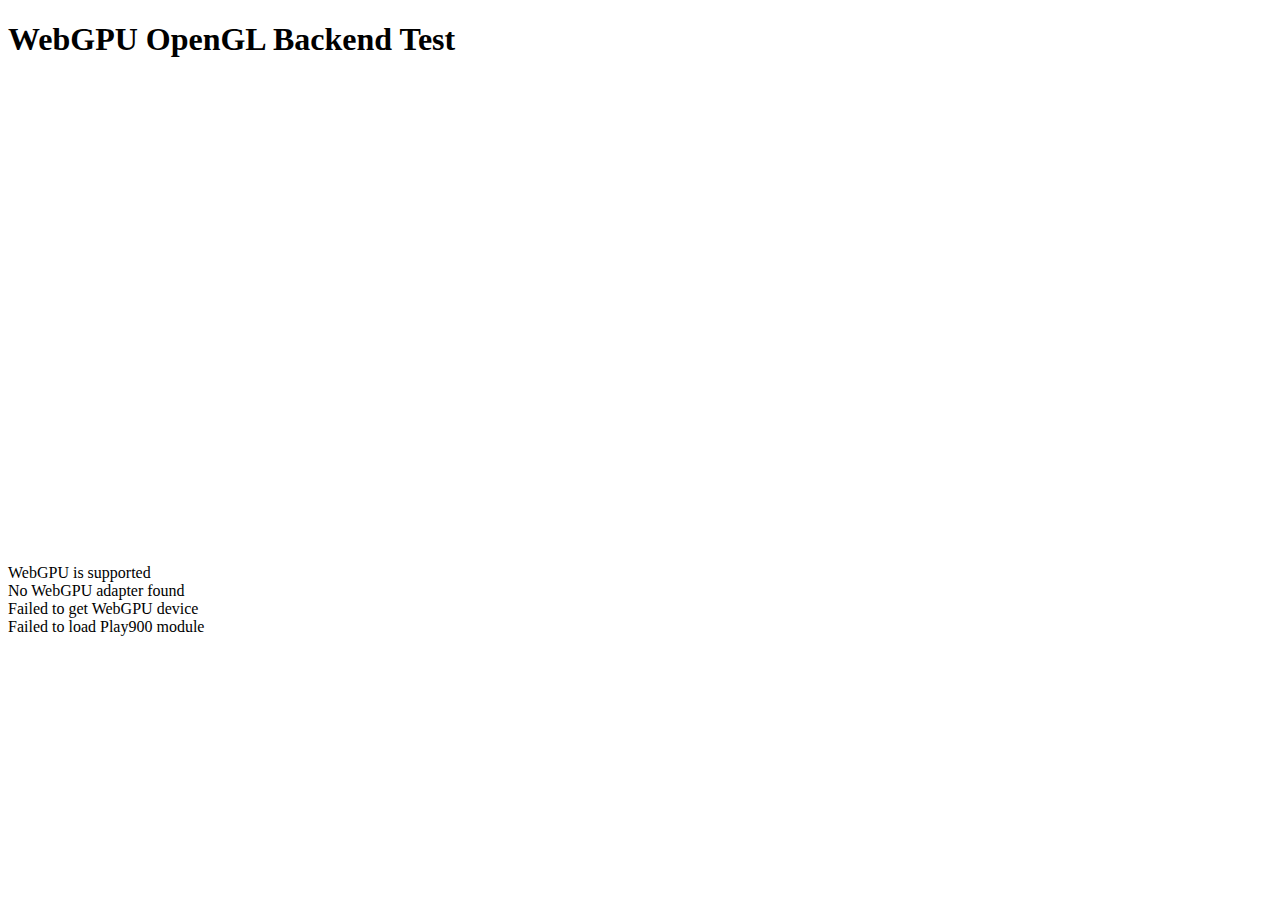
<file: test_webgpu.html>
<!DOCTYPE html>
<html>
<head>
    <title>WebGPU Test</title>
</head>
<body>
    <h1>WebGPU OpenGL Backend Test</h1>
    <canvas id="outputCanvas" width="640" height="480"></canvas>
    <div id="log"></div>
    
    <script>
        const log = document.getElementById('log');
        
        function addLog(message) {
            const div = document.createElement('div');
            div.textContent = message;
            log.appendChild(div);
            console.log(message);
        }
        
        // Check if WebGPU is available
        if (!navigator.gpu) {
            addLog('WebGPU not supported');
        } else {
            addLog('WebGPU is supported');
            
            // Try to get the adapter
            navigator.gpu.requestAdapter()
                .then(adapter => {
                    if (!adapter) {
                        addLog('No WebGPU adapter found');
                        return;
                    }
                    addLog('WebGPU adapter found');
                    
                    // Try to get the device
                    return adapter.requestDevice();
                })
                .then(device => {
                    if (!device) {
                        addLog('Failed to get WebGPU device');
                        return;
                    }
                    addLog('WebGPU device obtained');
                    
                    // Try to get the canvas context
                    const canvas = document.getElementById('outputCanvas');
                    const context = canvas.getContext('webgpu');
                    if (!context) {
                        addLog('Failed to get WebGPU canvas context');
                        return;
                    }
                    addLog('WebGPU canvas context obtained');
                    
                    // Configure the surface
                    const format = navigator.gpu.getPreferredCanvasFormat();
                    context.configure({
                        device: device,
                        format: format,
                    });
                    addLog('WebGPU surface configured');
                    
                    // Now try to load the Play900 module
                    addLog('Attempting to load Play900 module...');
                    return import('./src/Play900.js');
                })
                .then(module => {
                    if (module && module.default) {
                        addLog('Play900 module loaded successfully');
                        
                        // Check if initVmWebGPU is available
                        if (typeof module.default.initVmWebGPU === 'function') {
                            addLog('initVmWebGPU function found');
                        } else {
                            addLog('initVmWebGPU function not found');
                        }
                    } else {
                        addLog('Failed to load Play900 module');
                    }
                })
                .catch(error => {
                    addLog('Error: ' + error.message);
                    console.error(error);
                });
        }
    </script>
</body>
</html>
</file>
